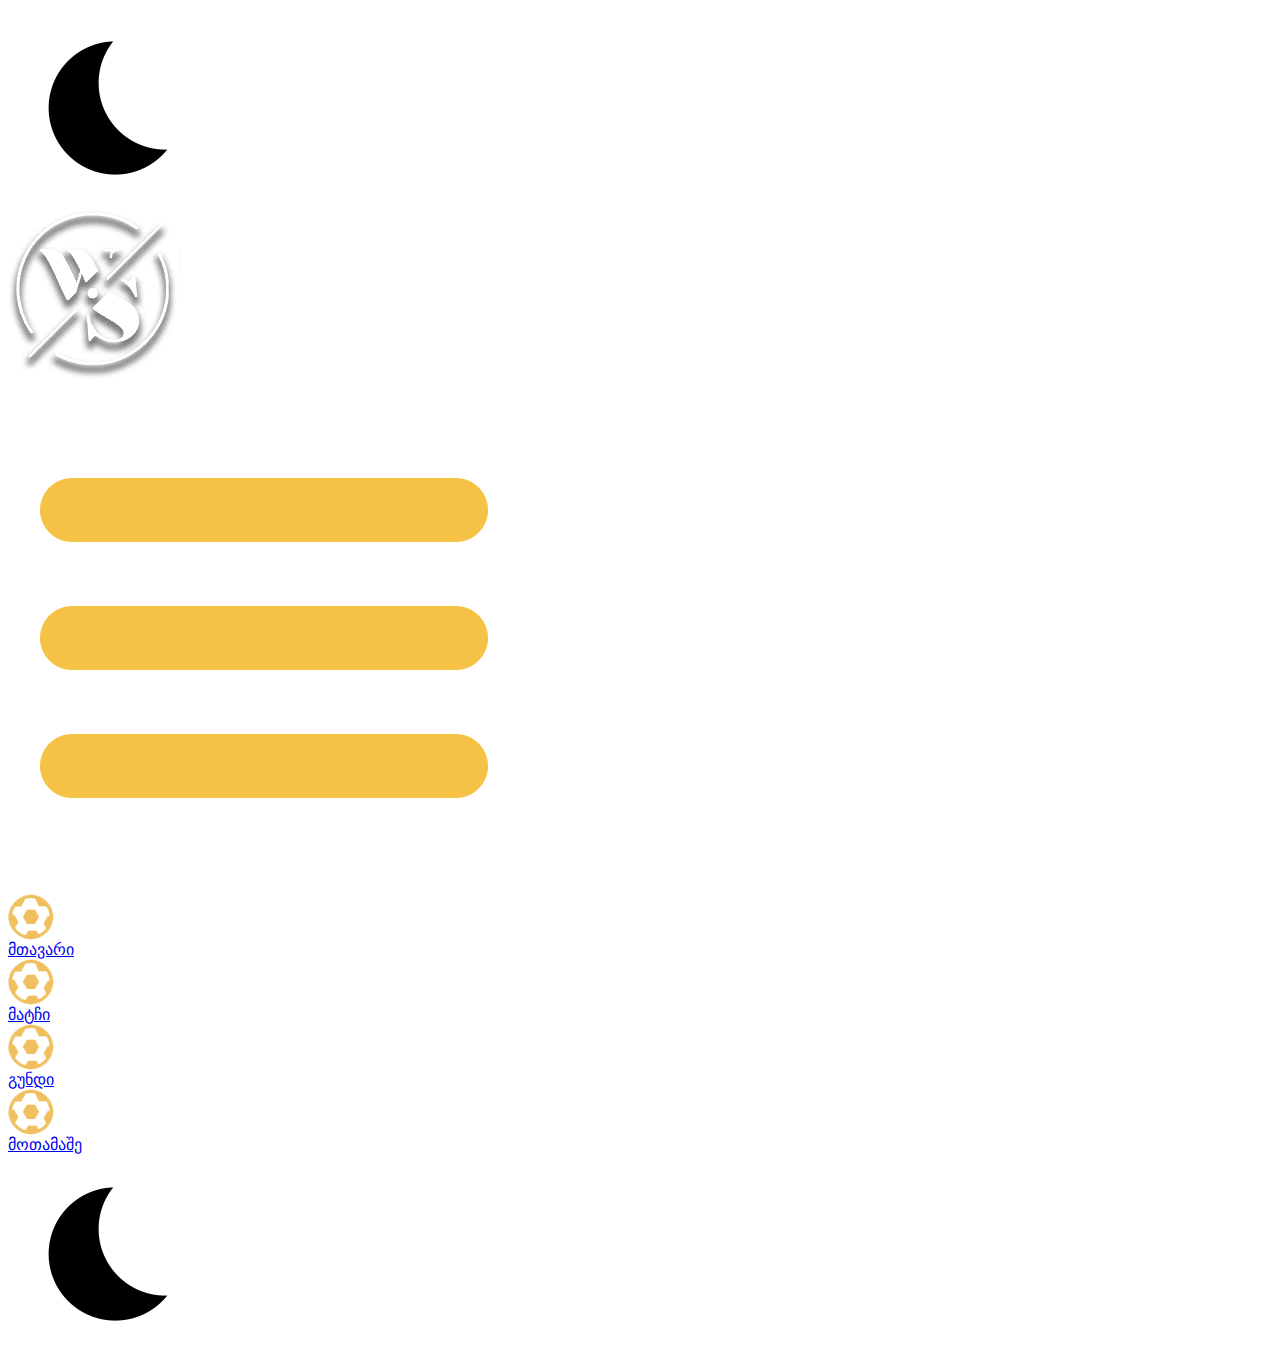
<file: HTML/header.html>
<html>
    <head></head>
    <body>
        <div id="top">
            <div class="mobHead"> <img src="../images/moon.png"> </div>
            <div id="header">
                <a href=""> <img src="../images/icon2.png"> </a>
            </div>
            <div class="mobMenu"><img src="../images/menu.png"></div>
            <div id="menu">
                <a href="../HTML/index.html">
                    <img src="../images/goal.png">
                    <div class="menuline"> მთავარი </div>
                </a>
                <a href="../HTML/match.html">
                    <img src="../images/goal.png">
                    <div class="menuline"> მატჩი </div>
                </a>
                <a href="../HTML/team.html">
                    <img src="../images/goal.png">
                    <div class="menuline"> გუნდი </div>
                </a>
                <a href="../HTML/player.html">
                    <img src="../images/goal.png">
                    <div class="menuline"> მოთამაშე </div>
                </a>
                <div class="darkTheme"> <img src="../images/moon.png"> </div>
            </div>
        </div>
    </body>
</html>
</file>
